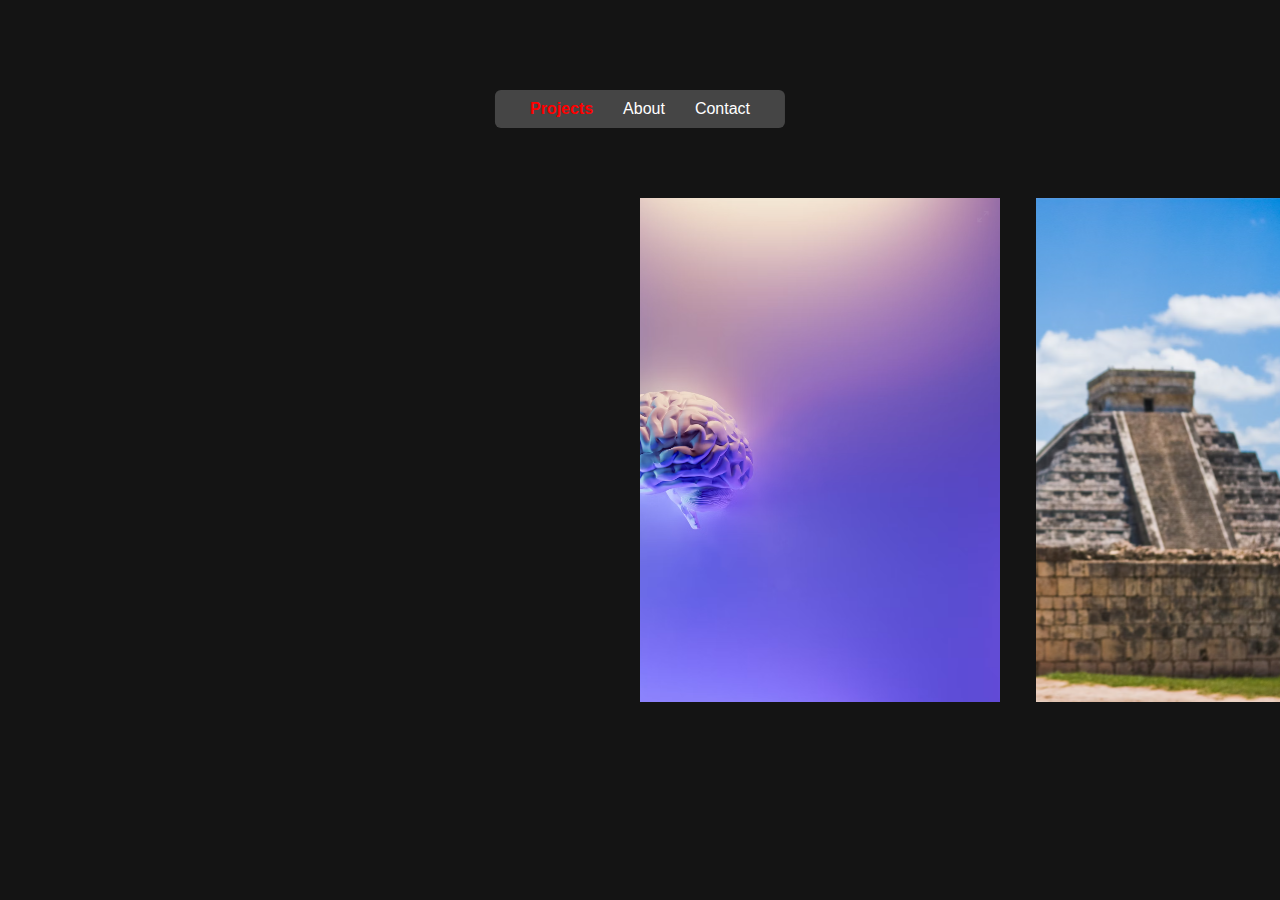
<file: index.html>
<!DOCTYPE html> 
<html lang="en">
<head>
    <meta charset="UTF-8">
    <meta name="viewport" content="width=device-width, initial-scale=1.0">
    <title>Cameron K</title>
    <link rel="stylesheet" href="styles.css">
    <link rel="stylesheet" href="https://cdnjs.cloudflare.com/ajax/libs/font-awesome/6.0.0-beta3/css/all.min.css">
</head>
<body>

    <nav>
        <a class="navActive" href="#projects">Projects</a>
        <a href="about.html">About</a>
        <a href="#contact">Contact</a>
    </nav>

    <div id="image-track" data-mouse-down-at="0" data-prev-percentage="0">
        <img class="image" src="images/brain.png" draggable="false" />
        <img class="image" src="images/mayan.png" draggable="false" />
        <img class="image" src="images/2023symposium.jpg" draggable="false" />
        <img class="image" src="images/money.png" draggable="false" />
        <img class="image" src="images/anime.png" draggable="false" />
        <img class="image" src="images/avalanche.png" draggable="false" />
        <img class="image" src="images/jobs.png" draggable="false" />
    </div>

    <script src="main.js"></script>

</body>
</html>
</file>
<file: styles.css>
body {
    height: 100vh;
    width: 100vw;
    background-color: #141414;
    margin: 0;
    overflow: hidden; /* Prevent both vertical and horizontal scrolling */
}


/* Navigation Styles */
nav {
    display: flex;
    justify-content: center;
    background-color: rgba(72, 72, 72, 0.959);
    padding: 10px 20px;
    position: absolute;
    top: 10%; /* Adjust the top position as needed */
    left: 50%;
    transform: translateX(-50%);
    border-radius: 6px;
    z-index: 5; /* Ensure the nav bar is above other elements */
}

nav a {
    color: white;
    text-decoration: none;
    margin: 0 15px; /* Spacing between links */
    font-family: "Rubik", sans-serif;
    font-weight: 500;
    transition: color 0.3s;
}

nav a:hover {
    color: rgba(255, 255, 255, 0.8); /* Hover effect */
}

/* Active Navigation Style */
.navActive {
    color: red; /* Change text color to red for the active link */
    font-weight: bold; /* Make the active link bold */
}

#image-track {
    display: flex;
    gap: 4vmin;
    position: absolute;
    left: 50%;
    top: 50%;
    transform: translate(0%, -50%);
    user-select: none; /* Prevent image highlighting */
    pointer-events: auto; /* Allow clicks on images when not in fullscreen */
    overflow: hidden; /* Prevent horizontal scrolling */
}

#image-track > .image {
    width: 40vmin;
    height: 56vmin;
    object-fit: cover;
    object-position: 100% center;
    overflow: hidden; 
}

/* Fullscreen image style */
.fullscreen-image {
    transition: transform 0.5s ease;
}

.grow {
    transition: width 0.5s ease, height 0.5s ease;
    width: 100vw;
    height: 100vh;
    overflow: hidden; 
}
</file>
